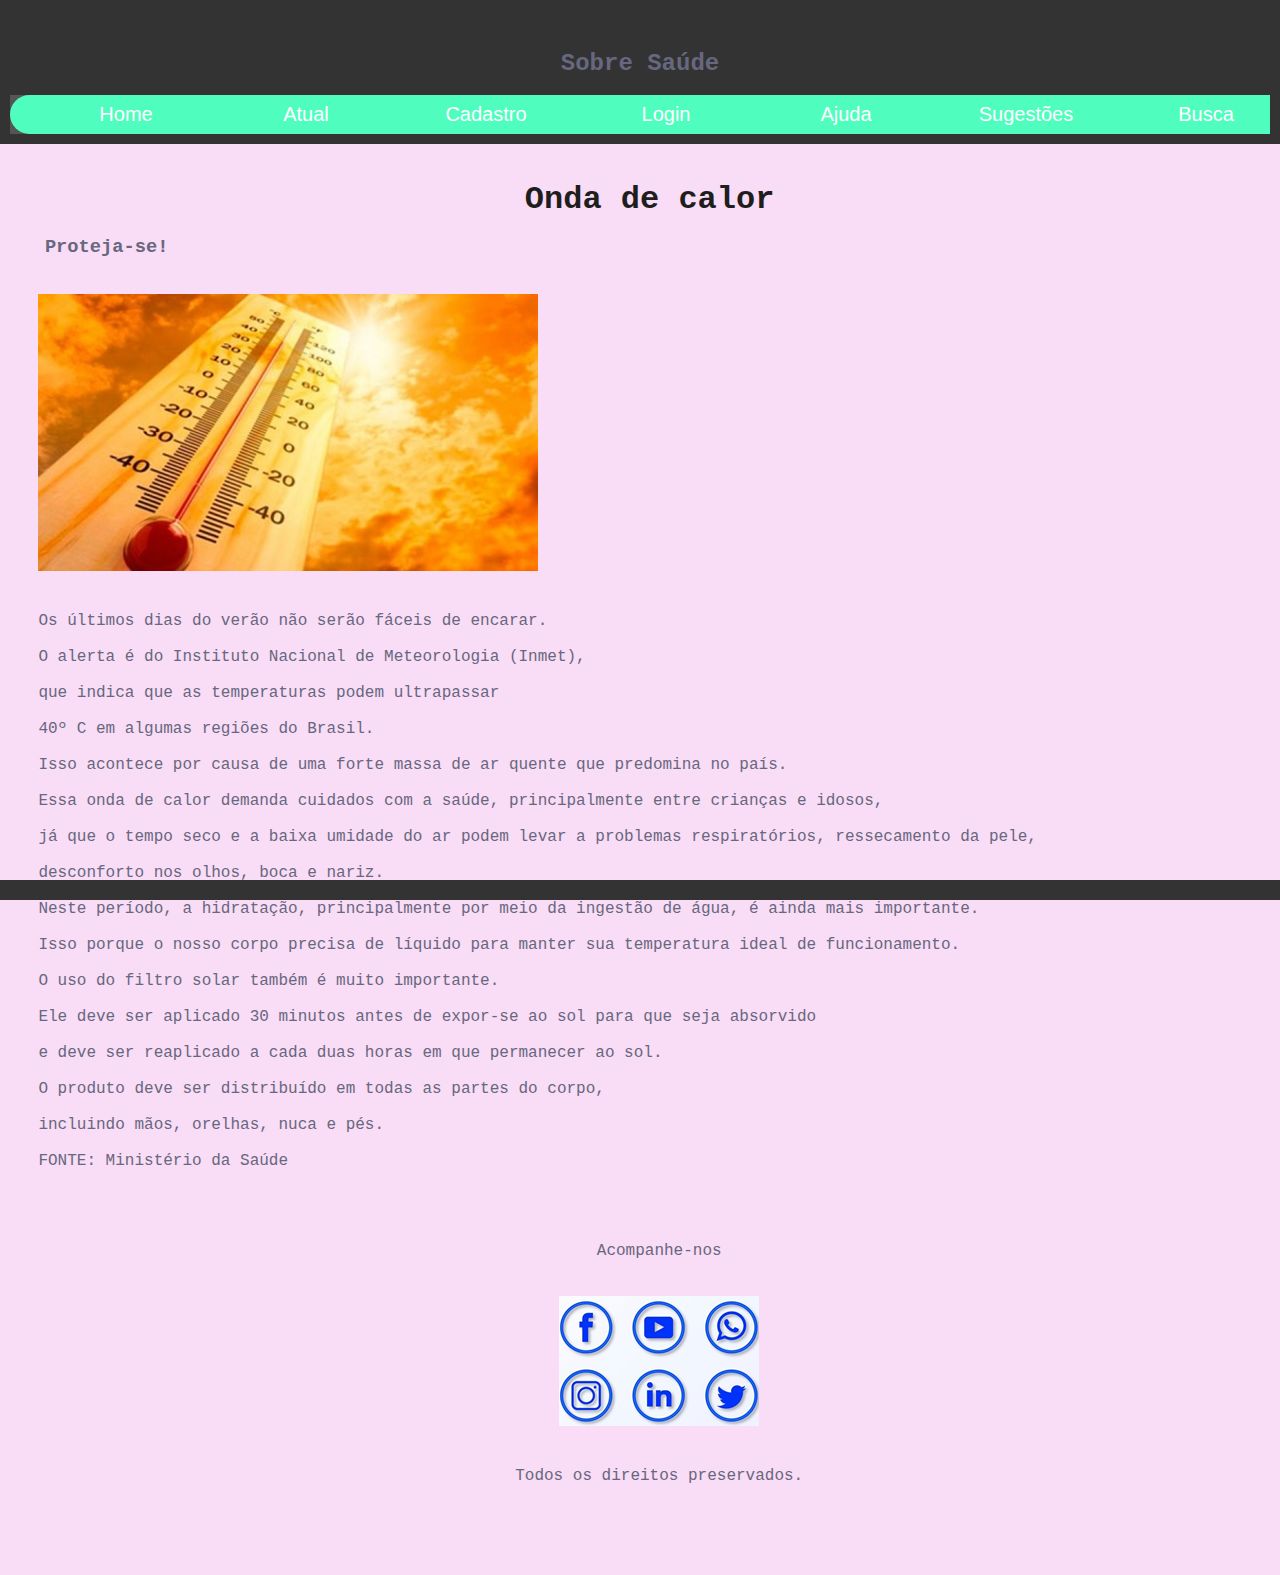
<file: index.html>
<!DOCTYPE html>
<html lang="pt-br">
<head>
    <meta charset="UTF-8">
    <meta name="viewport" 
    content="width=device-width, initial-scale=1.0">
    <link rel="stylesheet" type="text/css" href="style.css">
    <title>SobreSaúde</title>
</head>
<body bgcolor="AZURE"></body>
        <header> 
        <span></span> <p></p>
            <main class="banner"></main>
                 <div class="SobreSaúde"></div> 
                 <pre><h2>Sobre Saúde</h2></pre> 
                 <br>
        <nav>
            <a href="Home.html">Home</a>
            <a href="#Atual.html">Atual</a>
            <a href="About.html"> Cadastro</a>
            <a href="Login.html"> Login</a>
            <a href="Ajuda.html"> Ajuda</a>
            <a href="Sugestões.html">Sugestões</a>
            <a href="Busca.html"> Busca</a>
        </nav>
        </header>
        <div>   
        <footer> </footer>
        </div>
        <div id="divPesquisa">
        </div>
    <Title></Title> 
    <h1> <pre> <p align = center> Onda de calor</h1> </p><pre>
    <span><h3>    Proteja-se! </h3><br></span>
    <img src="Temperatura solar.jpg" align= "justify"> 
    <font size = "2"></font> <p align = center></p>
    Os últimos dias do verão não serão fáceis de encarar.<br>
    O alerta é do Instituto Nacional de Meteorologia (Inmet),<br>
    que indica que as temperaturas podem ultrapassar </break> <br> 
    40º C em algumas regiões do Brasil. <break><br>
    Isso acontece por causa de uma forte massa de ar quente que predomina no país. <break> <br>
    Essa onda de calor demanda cuidados com a saúde, principalmente entre crianças e idosos, </break> <br>
    já que o tempo seco e a baixa umidade do ar podem levar a problemas respiratórios, ressecamento da pele,</break> <br> 
    desconforto nos olhos, boca e nariz. <p></p>
    Neste período, a hidratação, principalmente por meio da ingestão de água, é ainda mais importante. <p></p>
    Isso porque o nosso corpo precisa de líquido para manter sua temperatura ideal de funcionamento. <p></p>
    O uso do filtro solar também é muito importante. <p></p>
    Ele deve ser aplicado 30 minutos antes de expor-se ao sol para que seja absorvido <p></p>
    e deve ser reaplicado a cada duas horas em que permanecer ao sol. <p></p>
    O produto deve ser distribuído em todas as partes do corpo, <p></p>
    incluindo mãos, orelhas, nuca e pés. <p></p>
    FONTE: Ministério da Saúde 
    
    <footer></footer>
    <center>
    Acompanhe-nos
    <p></p>
    <img src= redessociais.png>
    <div></div> <midle></midle>
    <span>Todos os direitos preservados.</span>
    </main>
    </a>
    </div>
    </body>
    </html>
</file>
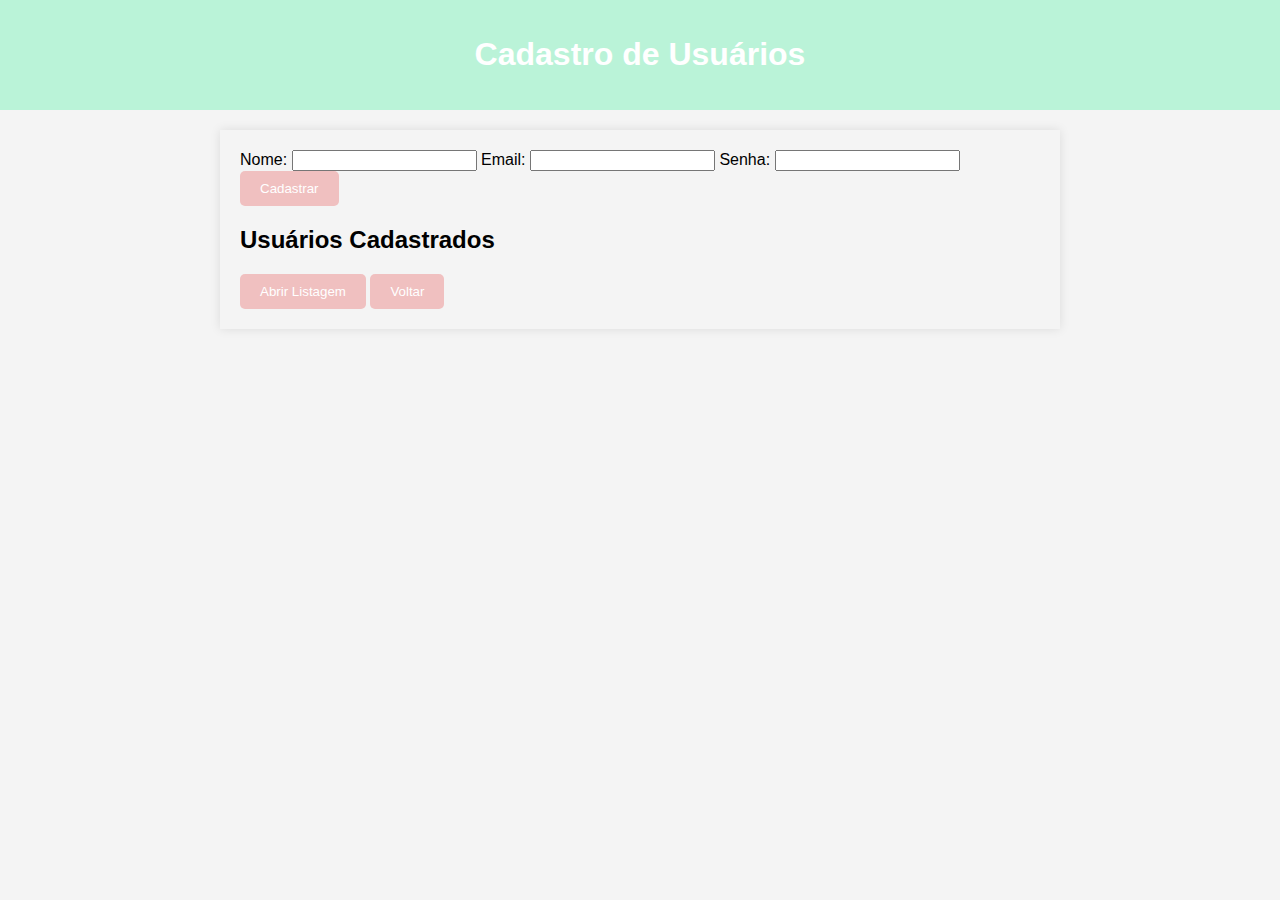
<file: About.html>
<!DOCTYPE html>
<html lang="pt-br">
<head>
  <meta charset="UTF-8">
  <meta name="viewport" content="width=device-width, initial-scale=1.0">
  <title>Cadastro de Usuários</title>
  <style>
    body {
      font-family: Arial, sans-serif;
      margin: 0;
      padding: 0;
      background-color: #f4f4f4;
    }

    header {
      background-color: #baf3d8;
      padding: 15px;
      text-align: center;
      color: white;
    }

    section {
      max-width: 800px;
      margin: 20px auto;
      padding: 20px;
      box-shadow: 0 0 10px rgba(0, 0, 0, 0.1);
    }

    button {
      padding: 10px 20px;
      background-color: #f0c0c0;
      color: white;
      border: none;
      border-radius: 5px;
      cursor: pointer;
      transition: background-color 0.3s;
    }

    button:hover {
      background-color: #006450;
    }
  </style>
</head>
<body>

  <header>
    <h1>Cadastro de Usuários</h1>
  </header>

  <section>
    <form id="cadastroForm">
      <label for="nome">Nome:</label>
      <input type="text" id="nome" name="Nome" required>

      <label for="email">Email:</label>
      <input type="email" id="email" name="email" required>

      <label for="senha">Senha:</label>
      <input type="password" id="senha" name="senha" required>

      <button type="button" onclick="cadastrarUsuario()">Cadastrar</button>
    </form>

    <h2>Usuários Cadastrados</h2>
    <ul id="listaUsuarios"></ul>

    <button onclick="abrirListagem()">Abrir Listagem</button>
    <button onclick="voltar()">Voltar</button>
  </section>

  <script>
    let usuarios = [];

    // Carregar usuários do localStorage ao iniciar
    if (localStorage.getItem('usuarios')) {
      usuarios = JSON.parse(localStorage.getItem('usuarios'));
      atualizarListaUsuarios();
    }

    function cadastrarUsuario() {
      const nome = document.getElementById('nome').value;
      const email = document.getElementById('email').value;
      const senha = document.getElementById('senha').value;
      
      const novoUsuario = {
        nome: nome,
        email: email,
        senha: senha,
      };

      usuarios.push(novoUsuario);

      // Salvar usuários no localStorage
      localStorage.setItem('usuarios', JSON.stringify(usuarios));

      document.getElementById('cadastroForm').reset();
      atualizarListaUsuarios();
    }

    function atualizarListaUsuarios() {
      const listaUsuarios = document.getElementById('listaUsuarios');
      listaUsuarios.innerHTML = '';

      usuarios.forEach(usuario => {
        const itemLista = document.createElement('li');
        itemLista.textContent = `Nome: ${usuario.nome}, Email: ${usuario.email}`;
        listaUsuarios.appendChild(itemLista);
      });
    }

    function abrirListagem() {
      // Criar uma string HTML com a listagem
      const listaHtml = usuarios.map(usuario => {
        return `<li>Nome: ${usuario.nome}, Email: ${usuario.email}</li>`;
      }).join('');

      // Abrir uma nova aba ou janela com a listagem
      const novaAba = window.open('', '_blank');
      novaAba.document.write(`
        <!DOCTYPE html>
        <html lang="pt-br">
        <head>
          <meta charset="UTF-8">
          <meta name="viewport" content="width=device-width, initial-scale=1.0">
          <title>Listagem de Usuários</title>
          <style>
            body {
              font-family: Arial, sans-serif;
              margin: 20px;
            }
          </style>
        </head>
        <body>
          <h2>Listagem de Usuários</h2>
          <ul>${listaHtml}</ul>
        </body>
        </html>
      `);
    }

    function voltar() {
      window.history.back();
    }
  </script>
</body>
</html>
</file>
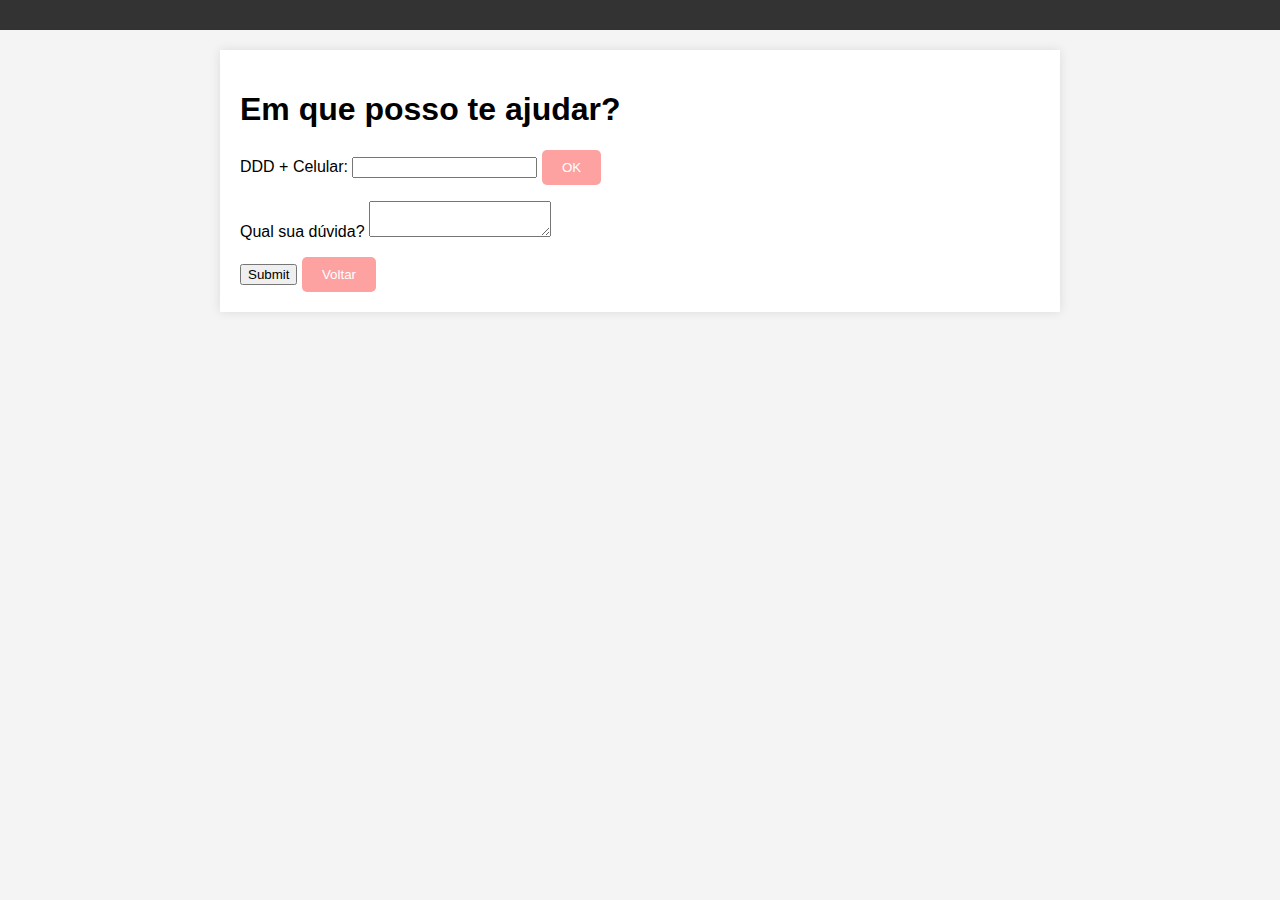
<file: Ajuda.html>
<!DOCTYPE html>
<html lang="pt-br">
<head>
    <meta charset="UTF-8">
    <meta name="viewport" content="width=device-width, initial-scale=1.0">
    <title>Ajuda</title>
    <style>
        body {
            font-family: Arial, sans-serif;
            margin: 0;
            padding: 0;
            background-color: #f4f4f4;
        }

        header {
            background-color: #333;
            padding: 15px;
            text-align: center;
            color: white;
        }

        main {
            max-width: 800px;
            margin: 20px auto;
            padding: 20px;
            box-shadow: 0 0 10px rgba(0, 0, 0, 0.1);
            background-color: white;
        }

        button {
            padding: 10px 20px;
            background-color: #fda1a1;
            color: white;
            border: none;
            border-radius: 5px;
            cursor: pointer;
            transition: background-color 0.3s;
        }

        button:hover {
            background-color: #555;
        }
    </style>
</head>
<body>
    <header></header>
    <main>
        <h1>Em que posso te ajudar?</h1>
        <form>
            <label for="numeroTelefone">DDD + Celular:</label>
            <input type="number" id="numeroTelefone" name="numeroTelefone" required>
            <button type="button" onclick="enviarTelefone()">OK</button>
            <p></p>
            <label for="duvida">Qual sua dúvida?</label>
            <textarea id="duvida" name="duvida" required></textarea>
            <br><p></p>
            <input type="submit"/> 
            <button type="button" onclick="voltar()">Voltar</button>
        </form>
    </main>
    <footer></footer>

    <script>
        function enviarTelefone() {
            const numeroTelefone = document.getElementById('numeroTelefone').value;
            // Faça algo com o número de telefone, se necessário
        }

        function voltar() {
            window.history.back();
        }
    </script>
</body>
</html>
</file>
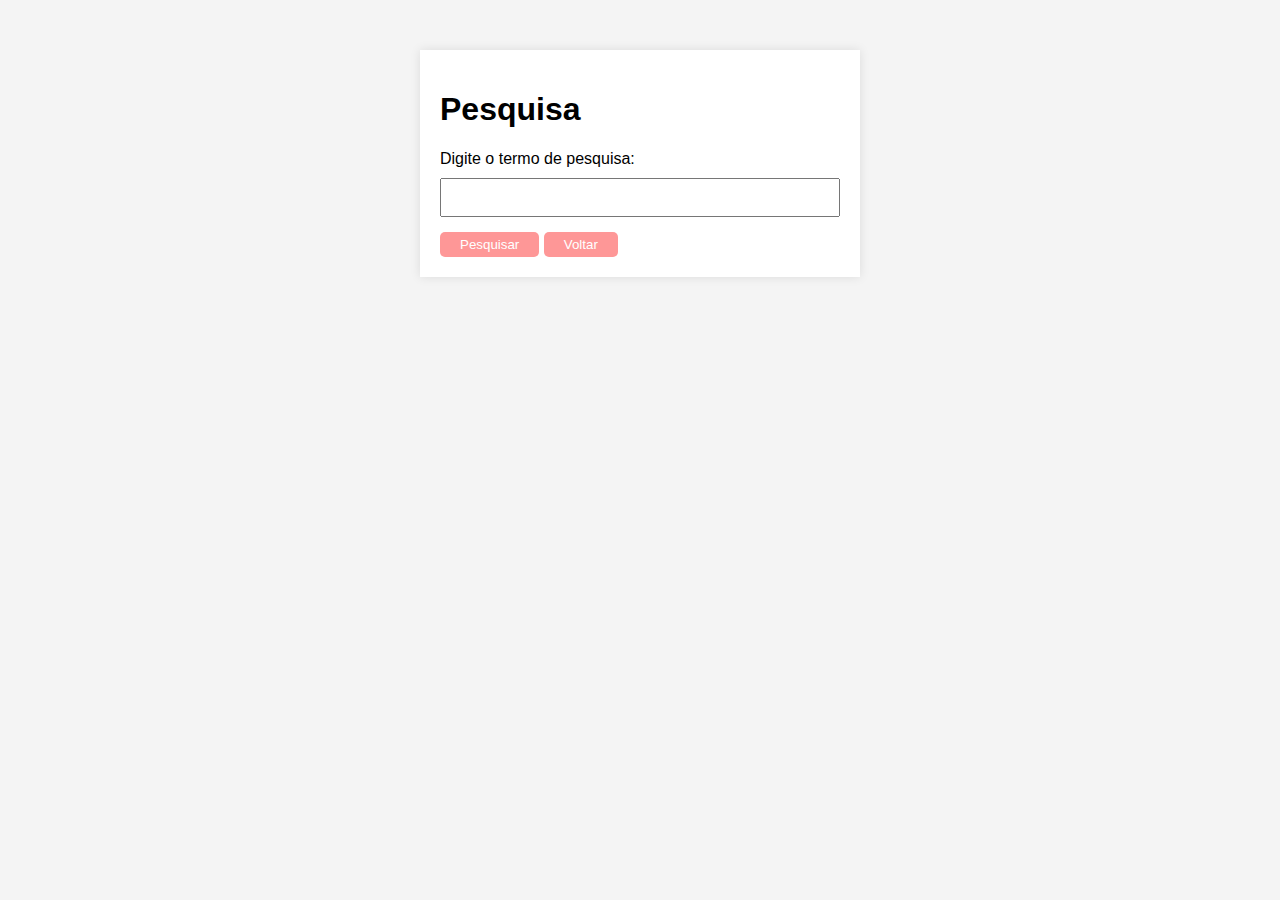
<file: Busca.html>
<!DOCTYPE html>
<html lang="pt-br">
<head>
  <meta charset="UTF-8">
  <meta name="viewport" content="width=device-width, initial-scale=1.0">
  <title>Pesquisa com Botão de Voltar</title>
  <style>
    body {
      font-family: Arial, sans-serif;
      margin: 0;
      padding: 0;
      background-color: #f4f4f4;
    }

    section {
      max-width: 400px;
      margin: 50px auto;
      padding: 20px;
      box-shadow: 0 0 10px rgba(0, 0, 0, 0.1);
      background-color: white;
    }

    label {
      display: block;
      margin-bottom: 10px;
    }

    input {
      width: 100%;
      padding: 10px;
      margin-bottom: 15px;
      box-sizing: border-box;
    }

    button {
      padding: 5px 20px;
      background-color: #fe9797;
      color: white;
      border: none;
      border-radius: 5px;
      cursor: pointer;
      transition: background-color 0.3s;
    }

    button:hover {
      background-color: #555;
    }
  </style>
</head>
<body>

  <section>
    <h1>Pesquisa</h1>

    <form id="pesquisaForm">
      <label for="termo">Digite o termo de pesquisa:</label>
      <input type="text" id="termo" name="termo" required>

      <button type="button" onclick="realizarPesquisa()">Pesquisar</button>
      <button type="button" onclick="voltar()">Voltar</button>
    </form>
  </section>

  <script>
    function realizarPesquisa() {
      const termo = document.getElementById('termo').value;

      if (!termo) {
        alert('Por favor, digite um termo de pesquisa.');
        return;
      }

      alert(`Realizando pesquisa por: ${termo}`);
    }

    function voltar() {
      window.history.back();
    }
  </script>
</body>
</html>
</file>
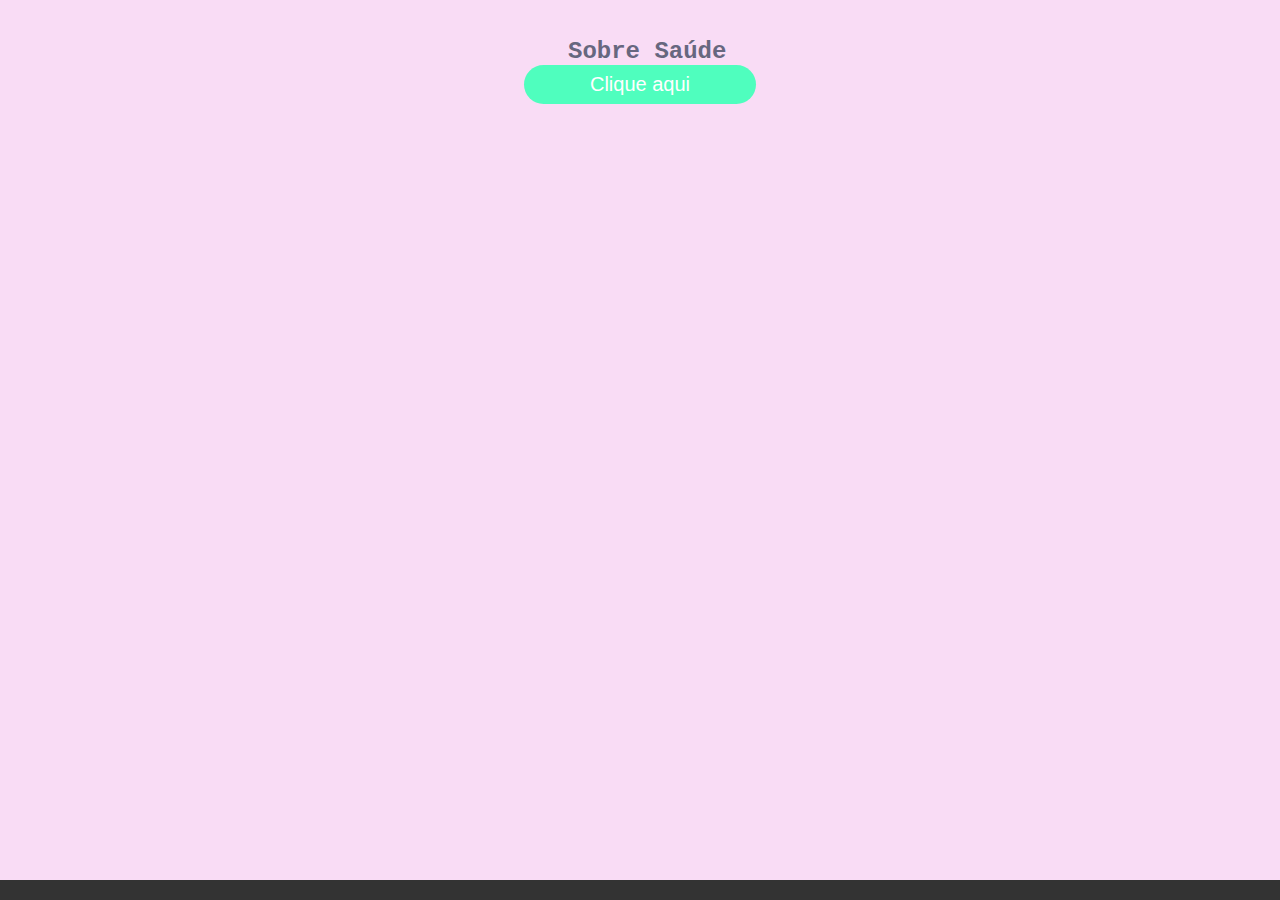
<file: Home.html>
<!DOCTYPE html>
<html lang="pt-br">
    <meta charset="UTF-8">
    <meta name="viewport" content="width=device-width, initial-scale=1.0">
    <link rel="stylesheet" type="text/css" href="style.css">
    <title>Home</title>
<head>
    <body>
    <span></span> <p></p>
        
            <p></p> <br>
            <main>
                <center></center>
                 <div class="SobreSaúde"></div> 
                 <pre><h2> Sobre Saúde</h2></pre>
                 <a href="Index.html">Clique aqui</a><p></p>
            </main>   
            <br><br>

</body>
</html>    
<footer> </footer>     
</body>
</head>
</html>
</file>
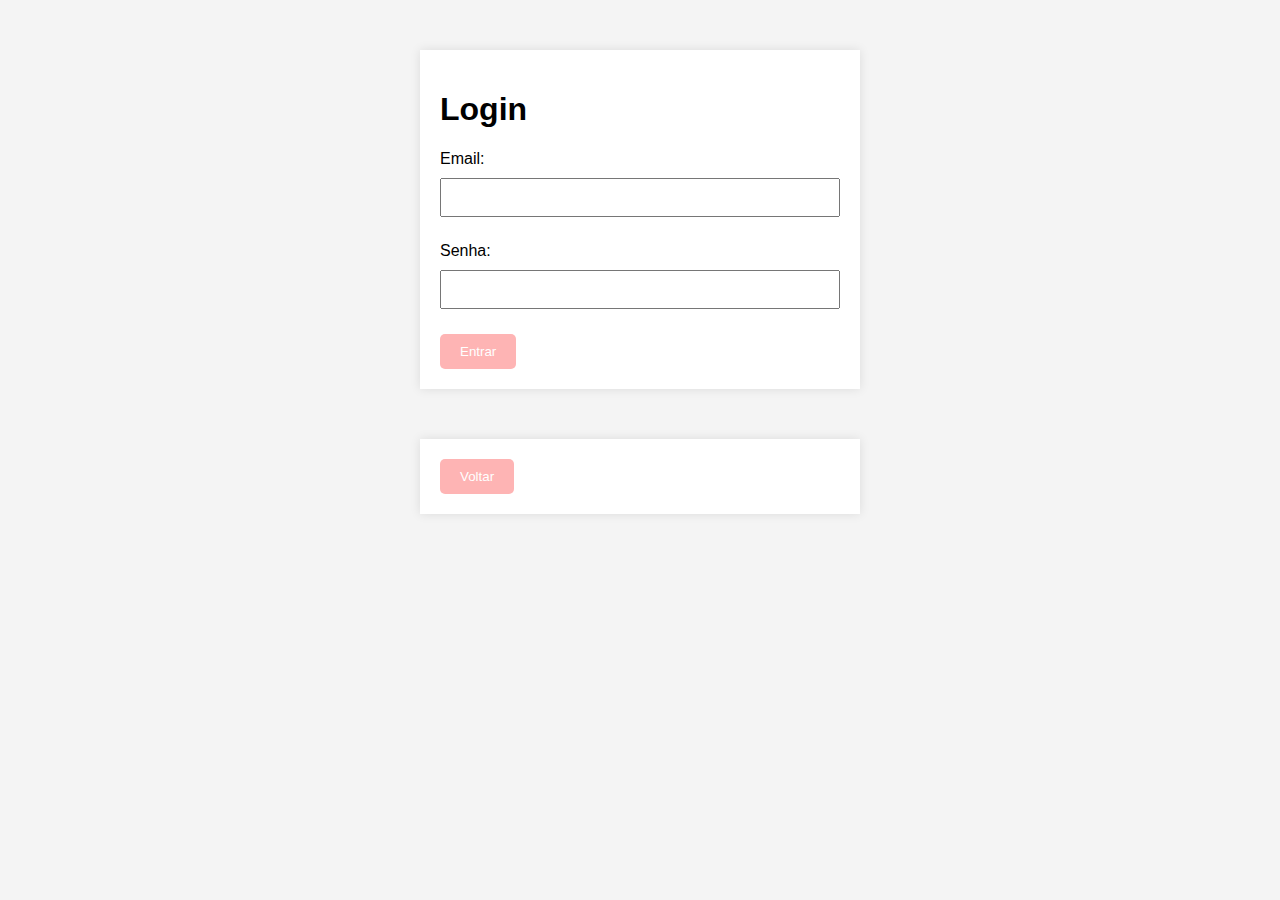
<file: Login.html>
<!DOCTYPE html>
<html lang="pt-br">

<head>
  <meta charset="UTF-8">
  <meta name="viewport" content="width=device-width, initial-scale=1.0">
  <title>Formulário de Login</title>
  <style>
    body {
      font-family: Arial, sans-serif;
      margin: 0;
      padding: 0;
      background-color: #f4f4f4;
    }

    section {
      max-width: 400px;
      margin: 50px auto;
      padding: 20px;
      box-shadow: 0 0 10px rgba(0, 0, 0, 0.1);
      background-color: white;
    }

    label {
      display: block;
      margin-bottom: 10px;
    }

    input {
      width: 100%;
      padding: 10px;
      margin-bottom: 15px;
      box-sizing: border-box;
    }

    button {
      padding: 10px 20px;
      background-color: #feb4b4;
      color: white;
      border: none;
      border-radius: 5px;
      cursor: pointer;
      transition: background-color 0.3s;
    }

    button:hover {
      background-color: #555;
    }

    .error-message {
      color: red;
      margin-bottom: 10px;
    }
  </style>
</head>

<body>

  <section>
    <h1>Login</h1>

    <form id="loginForm">
      <label for="email">Email:</label>
      <input type="email" id="email" name="email" required>
      <div class="error-message" id="emailError"></div>

      <label for="senha">Senha:</label>
      <input type="password" id="senha" name="senha" required>
      <div class="error-message" id="senhaError"></div>

      <button type="button" onclick="realizarLogin()">Entrar</button>
    </form>
  </section>

  <script>
    function realizarLogin() {
      const email = document.getElementById('email').value;
      const senha = document.getElementById('senha').value;

      if (!email) {
        document.getElementById('emailError').textContent = 'Email é obrigatório';
        return;
      }

      if (!senha) {
        document.getElementById('senhaError').textContent = 'Senha é obrigatória';
        return;
      }

      
      if (email === 'usuario@example.com' && senha === 'senha123') {
        alert('Login realizado com sucesso!');
      } else {
        alert('Credenciais inválidas. Tente novamente.');
      }
    }
  </script>

  <section>
    <button onclick="voltar()">Voltar</button>
  </section>

  <script>
    function voltar() {
      window.history.back();
    }
  </script>
</body>
</html>
</file>
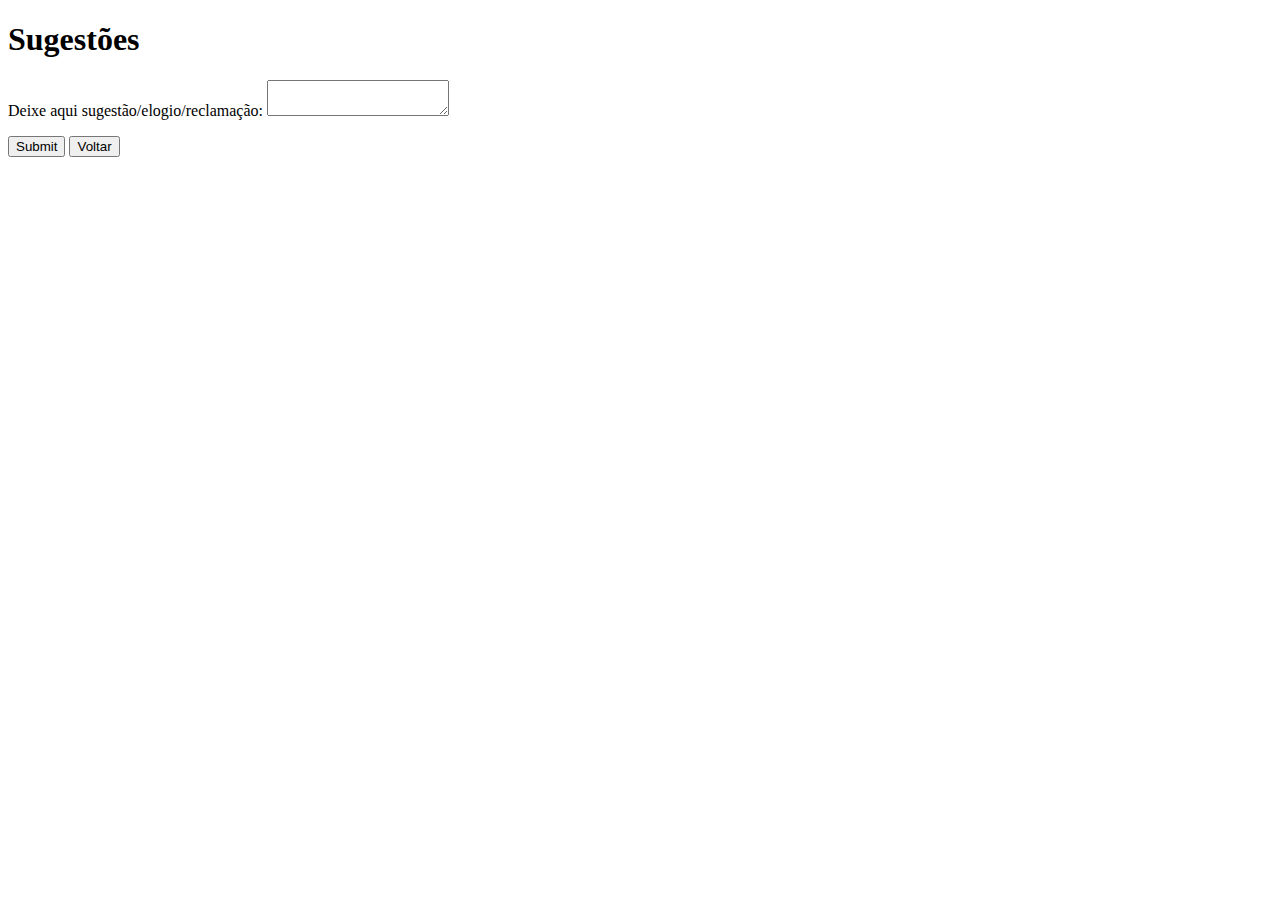
<file: Sugestões.html>
<!DOCTYPE html>
<html lang="pt-br">
<head>
    <meta charset="UTF-8">
    <meta name="viewport" content="width=device-width, initial-scale=1.0">
    <title>Sugestões</title>
</head>
<body>
    <header></header>
    <main>
        <h1>Sugestões</h1>
        <form>
            <label for="sugestao">Deixe aqui sugestão/elogio/reclamação:</label>
            <textarea id="sugestao" name="sugestao"></textarea>
            <br><p></p>
            <input type="submit"/> 
            <button onclick="voltar()">Voltar</button>
        </form>
    </main>
    <footer></footer>

    <script>
        function voltar() {
            window.history.back();
        }
    </script>
</body>
</html>
</file>
<file: style.css>
*{
    font-family: 'Courier New', Courier, monospace;
    font:bold;
    padding:0;
    margin:0;
    color:rgb(103, 103, 127) 
}
header {
    background-color: #b7e4f3;
    padding: 10px;
}

a:link, a:visited {
    background-color: rgb(68, 242, 202)
    color: white;
    padding: 8px 1px;
    text-align: center;
    text-decoration: none;
    display: inline-block;
  }

  a:hover, a:active {
    background-color:tomato;
  }
{
font-size:2 px;  
font-style:italic;
font-weight:10 px;  
 
}
.about_h1 {
    background-color: rgb(73, 183, 146);
    color:grey;
    border: 2px solid rgb(250, 111, 86));
    padding: 2px;
}

h1
img {
    width: 100%;
    height: auto;
  }
h2
img {
  width: 15%; 
}
<link rel="stylesheet" href="style.css">
body{
  background-color: #2D2323;
  }
  p {color: #1e1e1e;
  }

  body {
    height: 100vh;
    box-sizing: border-box;
    background-color: #f9dcf5;
    color: #F6F6F6;
    }
    main {
      display: flex; /* or inline-flex */
      }
      main{
        display: flex; /* or inline-flex */
        flex-direction: column;
        align-items: center;
        } 

        section {
          display: flex;

          }   
          h2
          img {
            width: 10%; 
          }
        <main class="banner">
<h1 class="banner_titulo">CLIQUE AQUI</h1>
<div class="banner_observacao">
.banner_observacao{
  display: flex;
  justify-content: space-between;
  font-size: 25px;
}

.banner_titulo{
font-size: 77px;
}
/* latin */
@font-face {
  font-family: 'Acme';
  font-style: normal;
  font-weight: 400;
  font-display: swap;
  src: url(https://fonts.gstatic.com/s/acme/v25/RrQfboBx-C5_XxrBbg.woff2) format('woff2');
  unicode-range: U+0000-00FF, U+0131, U+0152-0153, U+02BB-02BC, U+02C6, U+02DA, U+02DC, U+0304, U+0308, U+0329, U+2000-206F, U+2074, U+20AC, U+2122, U+2191, U+2193, U+2212, U+2215, U+FEFF, U+FFFD;
}
.banner_titulo{
  font-size: 77px;
  font-family: 'Acme', sans-serif;
  }
  a{
    background-color: #4ffebe;
    width: 230px;
    text-align: center;
    border-radius: 25px;
    font-size: 20px;
    padding: 40px 0;
    font-family: 'Inter', sans-serif;
    text-decoration: none;
    color: #FFFFFF;
  }        
  <!DOCTYPE html>
  <html lang="pt-br">
  <head>
    <meta charset="UTF-8">
    <meta name="viewport" content="width=device-width, initial-scale=1.0">
    <title>Layout Responsivo com Grid</title>
    <style>
      body {
        margin: 0;
        font-family: Arial, sans-serif;
      }
  
      header {
        background-color: #333;
        padding: 10px;
        text-align: center;
        color: white;
      }
  
      nav {
        display: grid;
        grid-template-columns: repeat(auto-fit, minmax(120px, 1fr));
        background-color: #555;
        overflow: hidden;
      }
  
      nav a {
        padding: 15px;
        text-align: center;
        text-decoration: none;
        color: white;
      }
  
      main {
        padding: 20px;
      }
  
      footer {
        background-color: #333;
        padding: 10px;
        text-align: center;
        color: white;
        position: fixed;
        bottom: 0;
        width: 100%;
      }
  
      /* Media query para telas menores */
      @media screen and (max-width: 600px) {
        nav {
          grid-template-columns: 1fr;
          text-align: center;
        }
  
        nav a {
          display: block;
          width: 100%;
          box-sizing: border-box;
        }
      }
    </style>
  </head>
  </body>
  </html>
</file>
